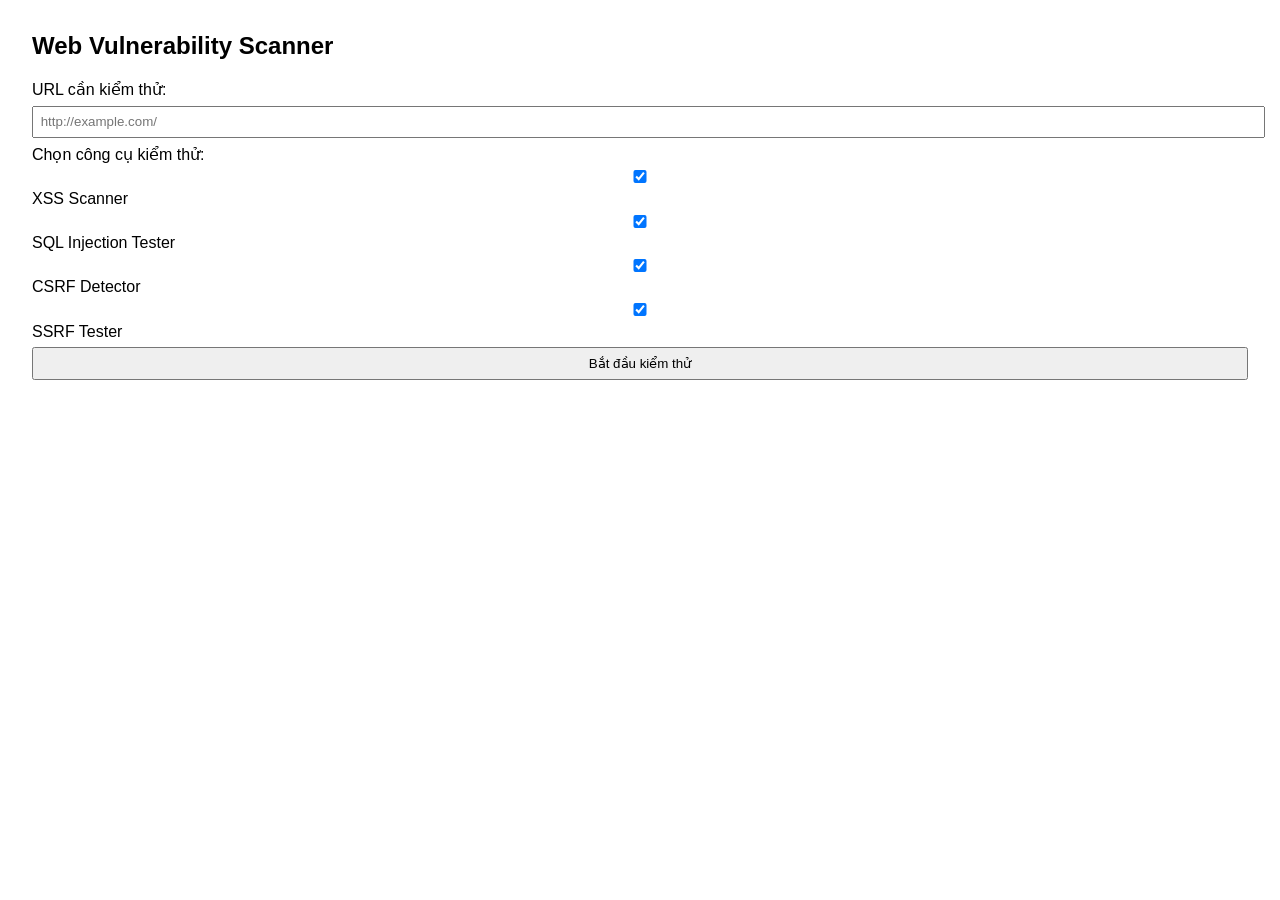
<file: Buoi4/web-vuln-scanner/ui/templates/index.html>
<!DOCTYPE html>
<html>
<head>
    <title>Web Vulnerability Scanner</title>
    <style>
        body { font-family: Arial; margin: 2em; }
        input, button { padding: 0.5em; margin: 0.5em 0; width: 100%; }
    </style>
</head>
<body>
    <h2>Web Vulnerability Scanner</h2>
    <form method="POST">
        <label>URL cần kiểm thử:</label>
        <input type="text" name="url" required placeholder="http://example.com/"/>

        <label>Chọn công cụ kiểm thử:</label>
        <input type="checkbox" name="scanner" value="xss" checked> XSS Scanner<br>
        <input type="checkbox" name="scanner" value="sql" checked> SQL Injection Tester<br>
        <input type="checkbox" name="scanner" value="csrf" checked> CSRF Detector<br>
        <input type="checkbox" name="scanner" value="ssrf" checked> SSRF Tester<br>

        <button type="submit">Bắt đầu kiểm thử</button>
    </form>
</body>
</html>
</file>
